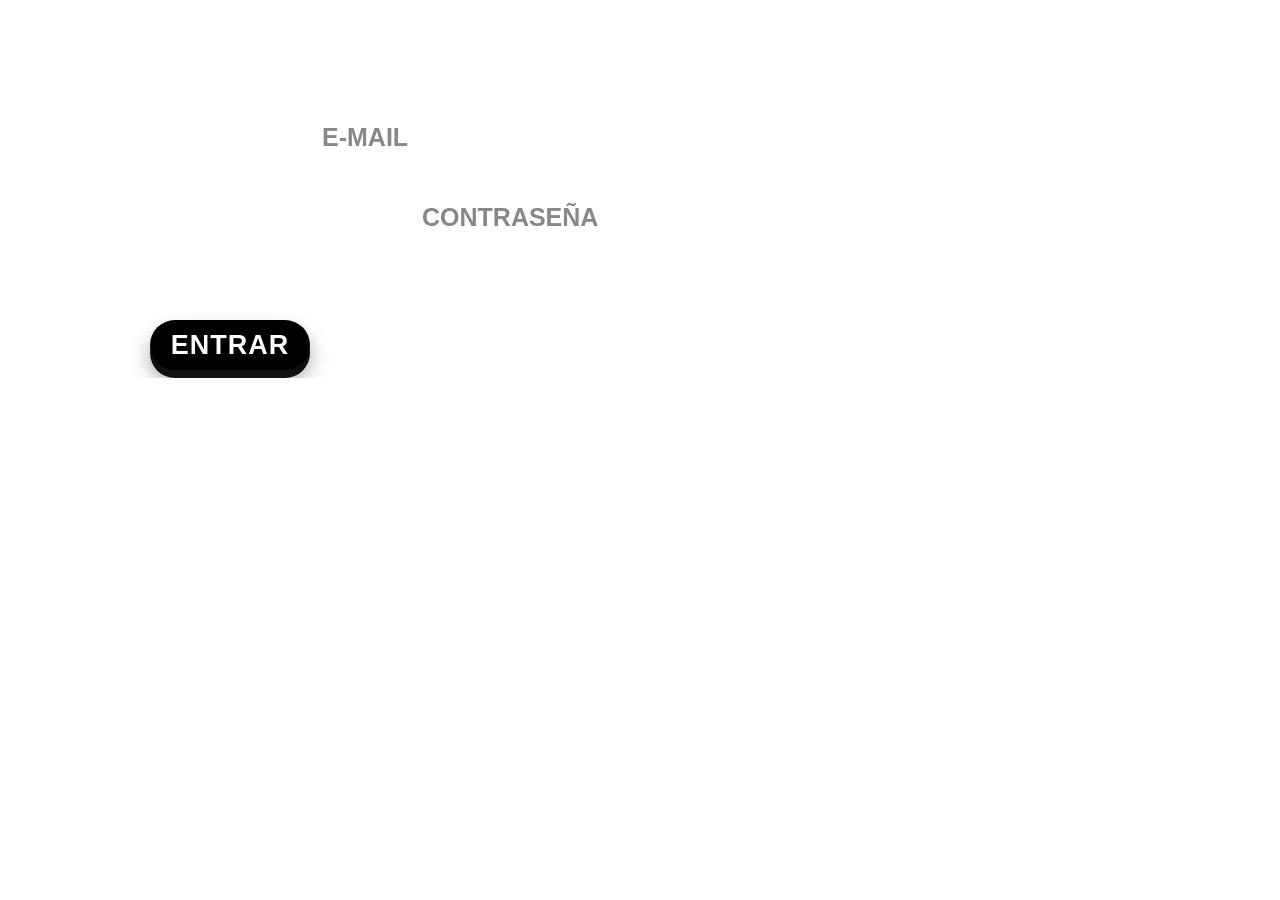
<file: index.html>
<!DOCTYPE html>
<html lang="es">
<head>

<meta charset="UTF-8">
<title>Login</title>

<link rel="stylesheet" href="style.css">

</head>

<body>

<div class="pantalla">

<input
type="text"
id="nombre"
class="nombre"
placeholder="TU NOMBRE">

<input
type="email"
id="email"
class="email"
placeholder="E-MAIL">

<input
type="password"
id="password"
class="password"
placeholder="CONTRASEÑA">

<button
class="btn-login"
onclick="login()">
ENTRAR
</button>

<div id="mensaje"></div>

</div>

<script src="script.js"></script>

</body>
</html>
</file>
<file: style.css>
*{
margin:0;
padding:0;
box-sizing:border-box;
}

html,body{
width:948px;
height:378px;
overflow:hidden;
font-family:Arial,sans-serif;
background:transparent;
}

.pantalla{
position:relative;
width:948px;
height:378px;
background:transparent;
}


/* NOMBRE */

.nombre{
position:absolute;
top:0px;
left:300px;
width:350px;
height:55px;
background:transparent;
border:none;
outline:none;
text-align:center;
font-size:28px;
font-weight:900;
color:gray;
caret-color:white;
text-transform:uppercase;
}

.email{
position:absolute;
top:120px;
left:310px;
width:340px;
height:35px;
background:transparent;
border:none;
outline:none;
padding-left:12px;
font-size:25px;
font-weight:900;
color:#222;
}

.password{
position:absolute;
top:200px;
left:410px;
width:340px;
height:35px;
background:transparent;
border:none;
outline:none;
padding-left:12px;
font-size:25px;
font-weight:900;
color:#222;
}

.btn-login{

position:absolute;

top:320px;
left:150px;

width:160px;
height:50px;

background:black;

border:none;
border-radius:999px;

color:white;

font-family:'Poppins',sans-serif;

font-size:27px;

font-weight:900;

letter-spacing:1px;

cursor:pointer;

box-shadow:
0px 8px 0px #111,
0px 12px 20px rgba(0,0,0,.35);

z-index:999;

}


.btn-login:active{

transform:translateY(5px);

box-shadow:
0px 3px 0px #111;

}


/* PLACEHOLDERS */

.nombre::placeholder{
color:rgba(255,255,255,.6);
}

.email::placeholder,
.password::placeholder{
color:#888;
}


#mensaje{

position:absolute;

bottom:0;

width:100%;

text-align:center;

font-size:16px;

color:#ff00ff;

}
</file>
